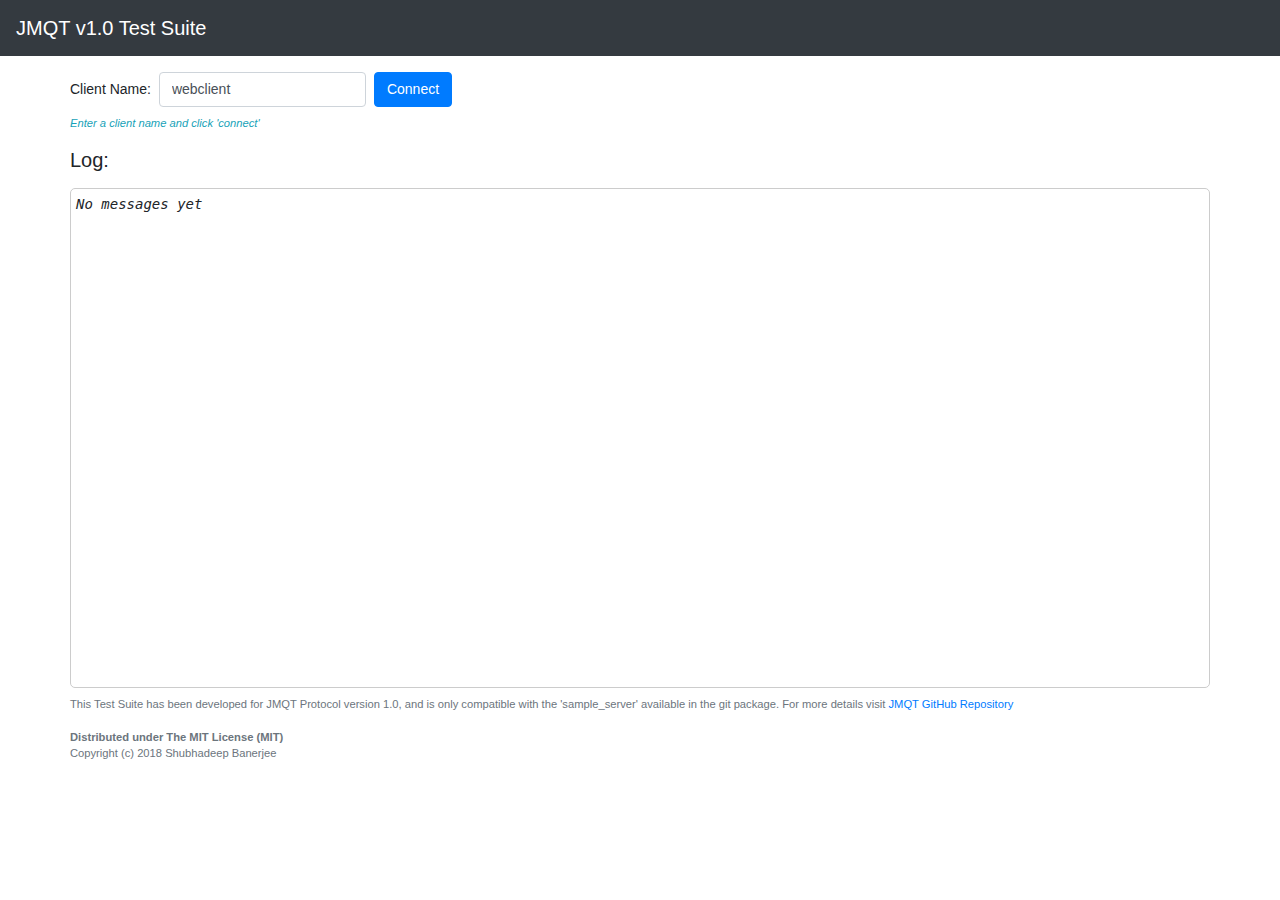
<file: examples/sample_angularjs_client/index.html>
<!--  The MIT License (MIT)
 Copyright (c) 2018 Shubhadeep Banerjee

 Permission is hereby granted, free of charge, to any person obtaining a copy
 of this software and associated documentation files (the "Software"), to deal
 in the Software without restriction, including without limitation the rights
 to use, copy, modify, merge, publish, distribute, sublicense, and/or sell
 copies of the Software, and to permit persons to whom the Software is
 furnished to do so, subject to the following conditions:

 The above copyright notice and this permission notice shall be included in all
 copies or substantial portions of the Software.

 THE SOFTWARE IS PROVIDED "AS IS", WITHOUT WARRANTY OF ANY KIND,
 EXPRESS OR IMPLIED, INCLUDING BUT NOT LIMITED TO THE WARRANTIES OF
 MERCHANTABILITY, FITNESS FOR A PARTICULAR PURPOSE AND NONINFRINGEMENT.
 IN NO EVENT SHALL THE AUTHORS OR COPYRIGHT HOLDERS BE LIABLE FOR ANY CLAIM,
 DAMAGES OR OTHER LIABILITY, WHETHER IN AN ACTION OF CONTRACT, TORT OR
 OTHERWISE, ARISING FROM, OUT OF OR IN CONNECTION WITH THE SOFTWARE OR THE USE
 OR OTHER DEALINGS IN THE SOFTWARE. -->

<html>

<head>
    <title>JMQT v1.0 Test Suite</title>
    <link rel="shortcut icon" href="static/images/facdetecticon.ico">
    <meta charset="utf-8">
    <meta name="viewport" content="width=device-width, initial-scale=1, shrink-to-fit=no">

    <!-- js -->
    <script type="text/javascript" src="static/js/jquery.min.js"></script>
    <script type="text/javascript" src="static/js/bootstrap.min.js"></script>
    <script type="text/javascript" src="static/js/angular.min.js"></script>
    <script type="text/javascript" src="static/js/angular-ui-router.js"></script>

    <!-- jmqt client -->
    <script type="text/javascript" src="static/js/jmqt-client.js"></script>

    <!-- css -->
    <link href="static/css/bootstrap.min.css" rel="stylesheet">

    <!-- project related resources -->
    <link href="app.css" rel="stylesheet">
    <script src="app.js"></script>

    <!-- services -->
    <script src="services/jmqtService.js"></script>

    <!-- controllers -->
    <script src="controllers/homeCtrl.js"></script>
</head>

<body ng-app="app">
    <header>
        <nav class="navbar navbar-expand-sm bg-dark navbar-dark">
            <a class="navbar-brand" href="#">JMQT v1.0 Test Suite</a>

            <button class="navbar-toggler" type="button" data-toggle="collapse" data-target="#navbarSupportedContent">
                <span class="navbar-toggler-icon"></span>
            </button>
        </nav>
    </header>

    <main role="main" class="container">
        <div class="main-div">
            <ui-view></ui-view>
        </div>
    </main>

    <footer class="footer">
        <div class="container">
            <div class="row mt-2 small text-muted">
                <p>
                    This Test Suite has been developed for JMQT Protocol version 1.0, and is only compatible
                    with the 'sample_server' available in the git package. For more details visit <a _target="blank"
                        href='https://github.com/shubhadeepb14/jmqt'>JMQT GitHub Repository</a>
                </p>
                <br />
                <p>
                    <b>Distributed under The MIT License (MIT)</b> <br>
                    Copyright (c) 2018 Shubhadeep Banerjee
                </p>
            </div>
        </div>
    </footer>
</body>

</html>
</file>
<file: examples/sample_angularjs_client/app.css>
/* The MIT License (MIT)
 Copyright (c) 2018 Shubhadeep Banerjee

 Permission is hereby granted, free of charge, to any person obtaining a copy
 of this software and associated documentation files (the "Software"), to deal
 in the Software without restriction, including without limitation the rights
 to use, copy, modify, merge, publish, distribute, sublicense, and/or sell
 copies of the Software, and to permit persons to whom the Software is
 furnished to do so, subject to the following conditions:

 The above copyright notice and this permission notice shall be included in all
 copies or substantial portions of the Software.

 THE SOFTWARE IS PROVIDED "AS IS", WITHOUT WARRANTY OF ANY KIND,
 EXPRESS OR IMPLIED, INCLUDING BUT NOT LIMITED TO THE WARRANTIES OF
 MERCHANTABILITY, FITNESS FOR A PARTICULAR PURPOSE AND NONINFRINGEMENT.
 IN NO EVENT SHALL THE AUTHORS OR COPYRIGHT HOLDERS BE LIABLE FOR ANY CLAIM,
 DAMAGES OR OTHER LIABILITY, WHETHER IN AN ACTION OF CONTRACT, TORT OR
 OTHERWISE, ARISING FROM, OUT OF OR IN CONNECTION WITH THE SOFTWARE OR THE USE
 OR OTHER DEALINGS IN THE SOFTWARE. */

/* Sticky footer styles
-------------------------------------------------- */
html {
    position: relative;
    min-height: 100%;
  }
  body {
    font-family: Sans-serif;
    font-size: 14px;
  }
  form {
    margin-bottom: 0!important;
  }
  .form-control {
    font-size: 14px;
  }

  .btn {
    font-size: 14px;
  }

  .main-div{
    margin-top: 1rem;
  }

  .subscription{
    /* height: 35px; */
    border: 1px solid #ccc;
    border-radius: 5px;
    padding: 5px;
    float: left;
    font-size: .875rem;
    margin-right: 5px;
  }

  .sub-form{
    padding: 5px;
    border: 1px solid #ccc;
  }

  .logarea {
    padding: 5px;
    width: 100%;
    height: 500px;
    overflow-y: auto;
    border: 1px solid #ccc;
    border-radius: 5px;
    font-family: monospace;
 }

  .left{
    float: left;
    text-align: left;
  }
  .right {
    float: right;
    text-align: right;
  }
</file>
